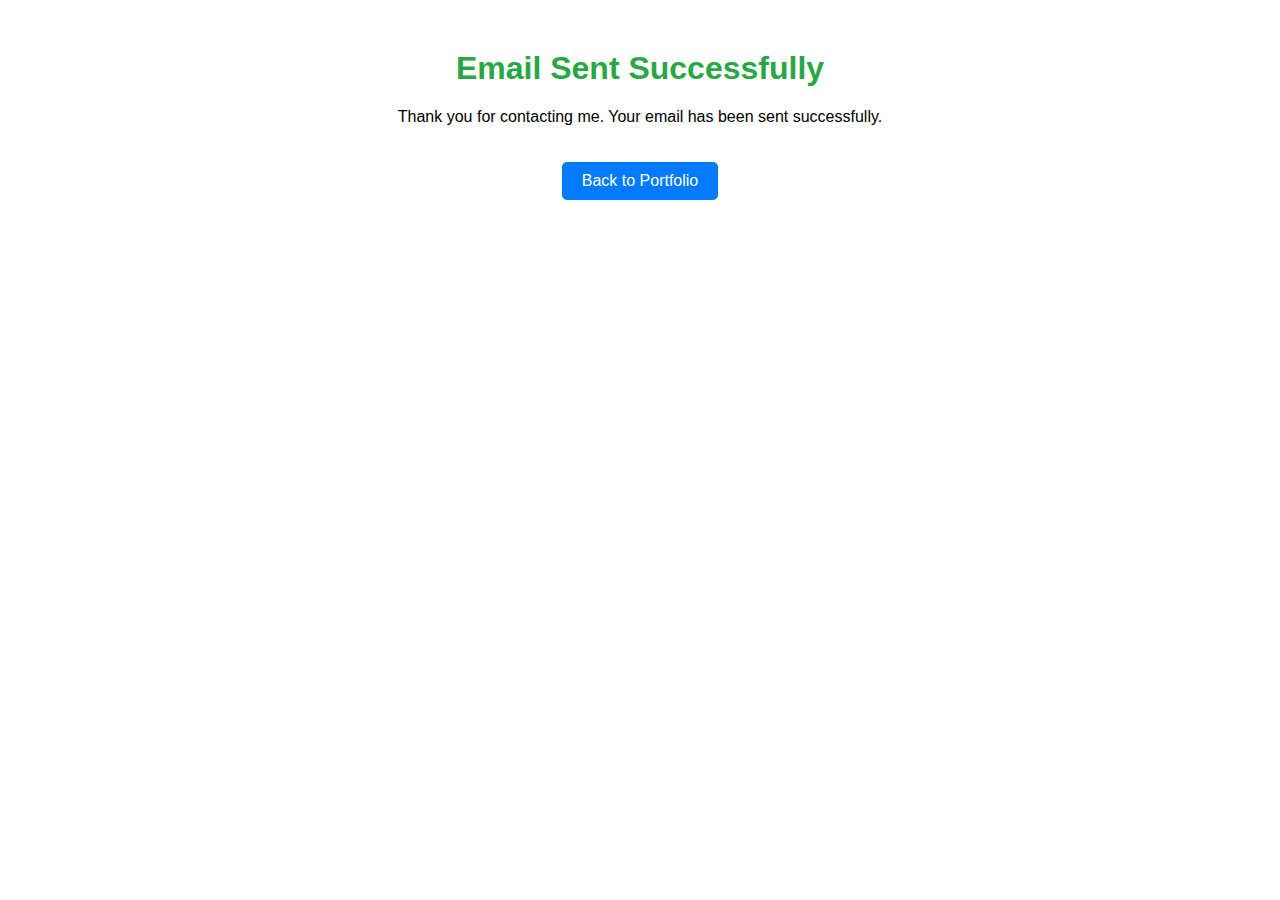
<file: portfolio/src/main/resources/templates/success.html>
<!DOCTYPE html>
<html>
<head>
    <title>Email Sent Successfully</title>
    <style>
        body {
            font-family: Arial, sans-serif;
            text-align: center;
            margin: 50px;
        }
        h1 {
            color: #28a745;
        }
        .btn {
            display: inline-block;
            background-color: #007bff;
            color: #fff;
            padding: 10px 20px;
            border-radius: 5px;
            text-decoration: none;
            margin-top: 20px;
        }
    </style>
</head>
<body>
    <h1>Email Sent Successfully</h1>
    <p>Thank you for contacting me. Your email has been sent successfully.</p>
    <a class="btn" href="/">Back to Portfolio</a>
</body>
</html>
</file>
